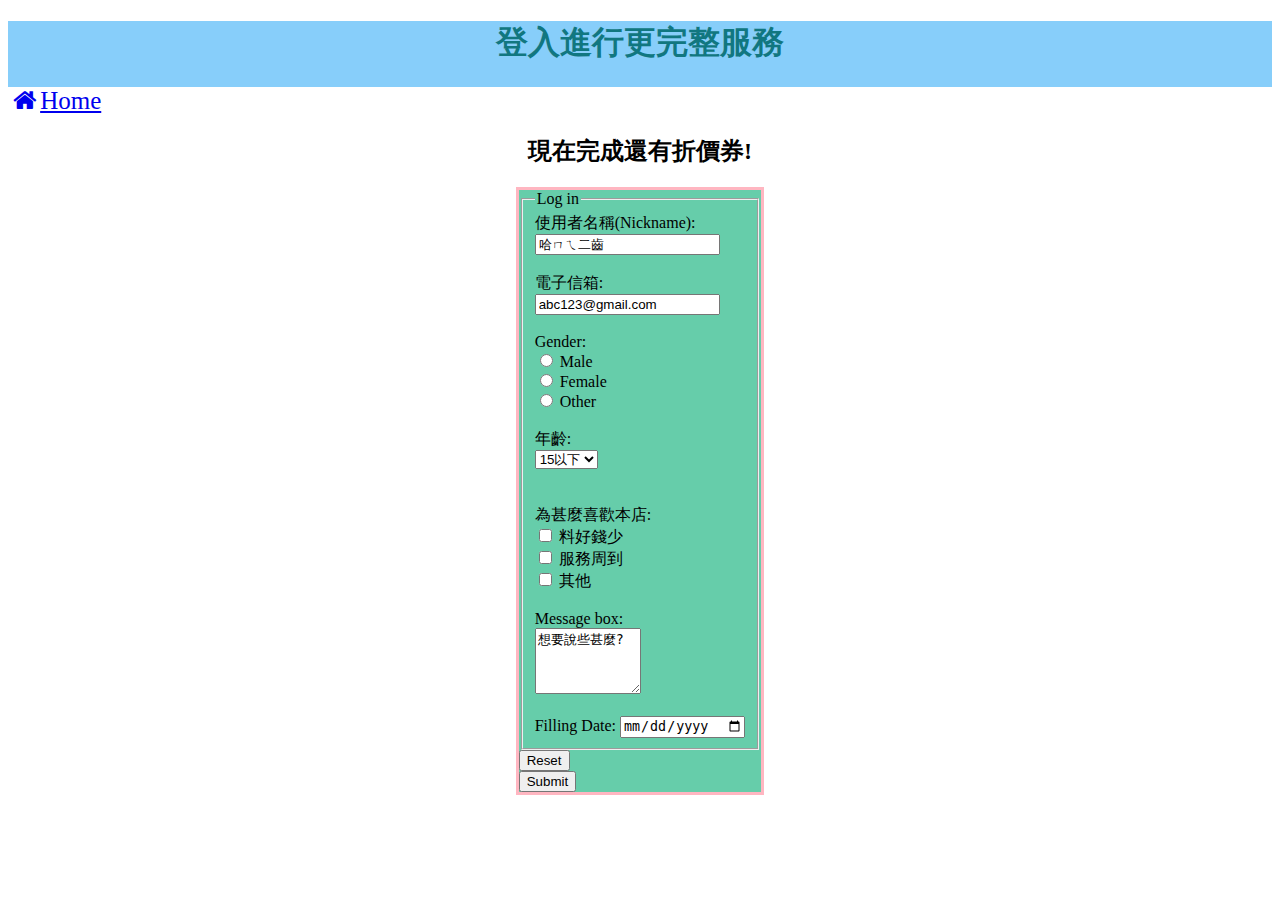
<file: HW/Final/form.html>
<!-- 為本學期第二次作業的表單進行修改 -->

<!DOCTYPE html>
<html>
  <link rel="stylesheet" href="https://cdnjs.cloudflare.com/ajax/libs/font-awesome/4.7.0/css/font-awesome.min.css"><!--載入icon的library-->
  <style>
    .navbar{
      font-size: 25px;
    }
    body{/*圖片來自Pexels網站-Aphiwat chuangchoem 為免費授權使用 */
      background-image: url(https://reurl.cc/V6O5ZA);
      
    }
  </style>
  <head>
    <div style="background-color:lightskyblue ;">
          
    <table >
     <h1 style="text-align: center;font-family: 標楷體;color: #117780; "> 登入進行更完整服務</h1>
    </table>
  
  </div>
  </head>

  
  <body >
    <div class="navbar">
      <a href="Web.html"><i class="fa fa-fw fa-home"></i>Home</a>
  </div>
    <h2 style="text-align: center;">現在完成還有折價券!</h2>
    

  <table  style="background-color: lightpink ;margin-left: 570px; margin: auto;" ><!--YOOOOOOOOOOOOOOOOOOOO!!!再修-->
    <tr>
      <td  valign="middle">
    
 
  <form    style=" text-align:left;background-color: mediumaquamarine;"> <!--action="/action_page.php"-->
    <fieldset  >
      <legend >Log in </legend>
      <label  for="Name">使用者名稱(Nickname):</label><br>
      <input type="text" id="Name"Name="Name" value="哈ㄇㄟ二齒"> <br><br>
     
      <label for="Mail">電子信箱:</label><br>
      <input type="text" id="Mail"Mail="Mail" value="abc123@gmail.com"><br><br>

      
      <label for="gender" >Gender:</label><br>

      <input type="radio" id="male" name="gender" value="male">
      <label for="male">Male</label><br>
  
      <input type="radio" id="Female" name="gender" value="Female">
      <label for="Female">Female</label><br>
  
      <input type="radio" id="other" name="gender" value="other">
      <label for="other">Other</label><br><br>

      <label for="cars">年齡:</label><br>
      <select id="cars" name="cars">
          <option value="age1">15以下</option>
          <option value="age2">15-25</option>
          <option value="age3">26-40</option>
          <option value="age4">41-65</option>
          <option value="age5">65以上</option>
         
      </select><br><br><br>

      <label for="considers">為甚麼喜歡本店:</label><br>
      <input type="checkbox" id="factors1" name="factors1" value="price">
      <label for="factors1">料好錢少</label><br>
      <input type="checkbox" id="factors2" name="factors2" value="people">
      <label for="factors2">服務周到</label><br>
      <input type="checkbox" id="factors3" name="factors3" value="other">
      <label for="factors3">其他</label><br><br>



      
      <label for="message">Message box:</label><br>
      <textarea name="message" style="width:100px ; height:60px";>想要說些甚麼?</textarea><br><br>

      <label for="fillingdate">Filling Date:</label>
  <input type="date" id="fillingdate" name="fillingdate">
      
      
    </fieldset>

    <input  style="text-align: center;" type="reset"><br>
    <input  type="submit"onclick="alert('Thank you!')" value="Submit" >

  </form>
</td>
</tr>
</table>
</body>


</html>
</file>
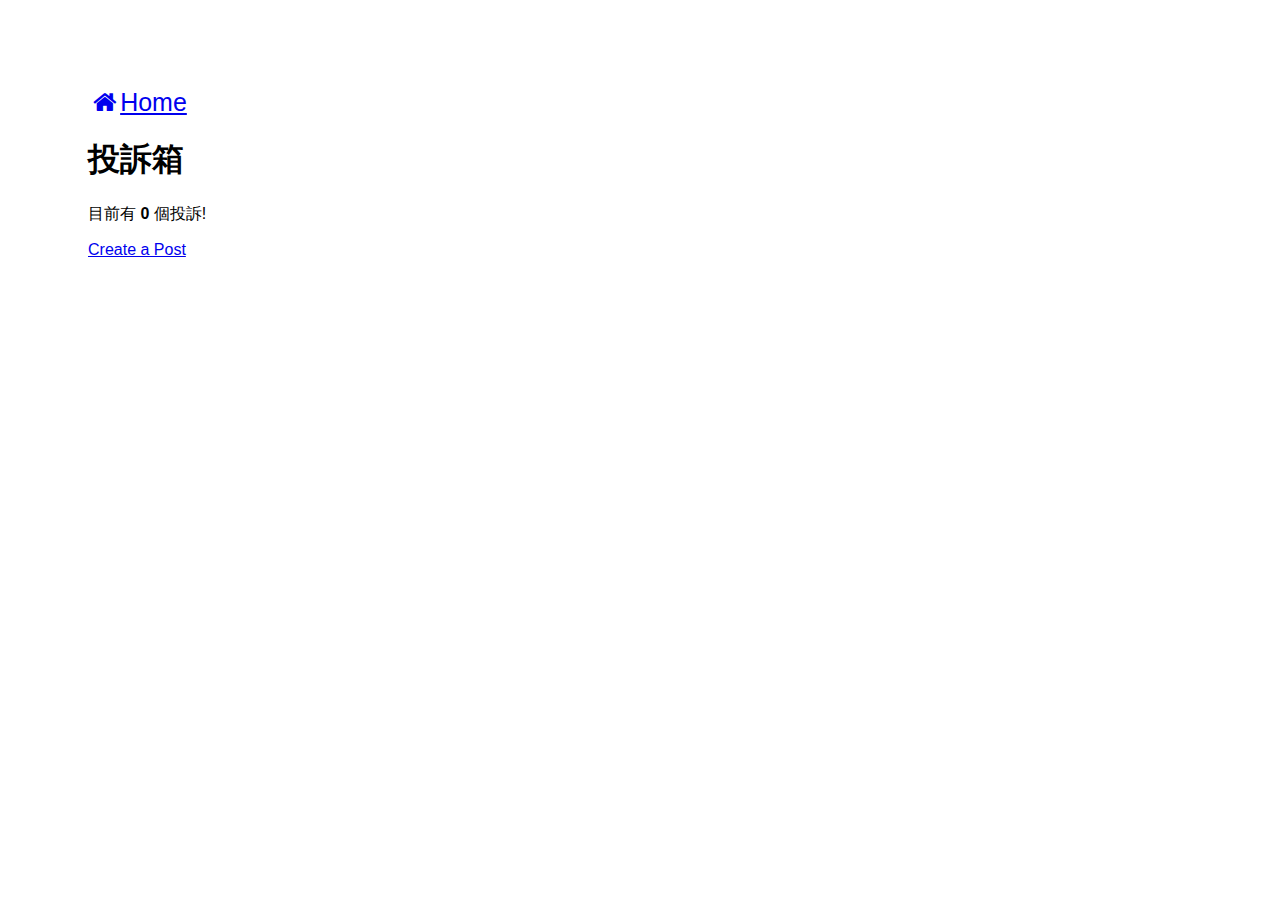
<file: HW/Final/No.html>
<!-- 此程式碼參照陳鍾誠老師 Blog 並進行部分修改 我能大部分理解此程式碼  -->
<!-- 以下有更詳細的註解  -->
<html>
<head>
    <link rel="stylesheet" href="https://cdnjs.cloudflare.com/ajax/libs/font-awesome/4.7.0/css/font-awesome.min.css"><!--載入icon的library-->
  <title>投訴</title>
  <style>/* 字體、畫面排版*/
    .navbar{
        font-size: 25px;
    }
    body {
        /*圖片來自Pexels-Pixabay 為免費授權使用*/
      background-image: url(https://images.pexels.com/photos/315999/pexels-photo-315999.jpeg?auto=compress&cs=tinysrgb&dpr=2&h=650&w=940);
      padding: 80px;
      font: 16px Helvetica, Arial;
    }
    h1 {
      font-size: 2em;
    }
    h2 {
      font-size: 1.2em;
    }
    #posts {
      margin: 0;
      padding: 0;
    }
    #posts li {
      margin: 40px 0;
      padding: 0;
      padding-bottom: 20px;
      border-bottom: 1px solid rgb(18, 226, 35);
      list-style: none;
    }
    #posts li:last-child {
      border-bottom: none;
    }
    textarea {
      width: 500px;
      height: 300px;
    }
    input[type=text],
    textarea {
      border: 1px solid #eee;
      border-top-color: #ddd;
      border-left-color: #ddd;
      border-radius: 2px;
      padding: 15px;
      font-size: .8em;
    }
    input[type=text] {
      width: 500px;
    }
  </style>
</head>
<header>
    <div class="navbar">
        <a href="Web.html"><i class="fa fa-fw fa-home"></i>Home</a>
    </div>
</header>
<body >
  <section  id= "content" >
    <!-- list->>>列出所有投訴 -->
    <div  id= "list"  class= "panel" >
      <h1>投訴箱</h1>
      <p>目前有 <strong id="postsLength"></strong> 個投訴!</p>
      <p><a href="#/create/">Create a Post</a></p>
      <ul id="posts">
      </ul>
    </div>
    <!-- create->>>進入創建新投訴貼文的畫面 -->
    <div id= "create"  class= "panel" >
      <h1>想要說些甚麼?</h1>
      <p>將會誠心誠意參考改進</p>
      <p><input type="text" placeholder="Title" id="postTitle"></p>
      <p><textarea placeholder="Contents" id="postBody"></textarea></p>
      <p><input type="button" value="Create" onclick="save()"></p>
    </div>
    <!-- show->>>顯示某筆投訴貼文的畫面 -->
    <div  id= "show"  class=" panel" >
      <h1 id= "showTitle"></h1>
      <p id= "showBody"></p>
    </div>
  </section>
<script>
let posts = []

/* 顯示id指定的panel(div)*/
function showPanel(id) {
  document.querySelectorAll('.panel').forEach((node) => node.style.display='none')
  document.getElementById(id).style.display = 'block'
}

/* 列出所有投訴貼文 */
function list() {
  let postsHtml = []
  for (let i=0; i<posts.length; i++) {
    postsHtml.push(`<li><h2>${posts[i].title}</h2><p><a href="#/show/${i}">Read post</a></p></li>`)
  }
  document.getElementById('posts').innerHTML = postsHtml.join('\n')
  document.getElementById('postsLength').innerHTML = posts.length
  showPanel('list')
}

/* 儲存投訴貼文 */
function save() {
  var title = document.getElementById('postTitle').value
  var body  = document.getElementById('postBody').value
  posts.push({title: title, body: body})
  
  window.location.hash = '#/list/'/*  觸發 list() 列出所有投訴貼文*/
}

/* 顯示 id=match[1] 所指定的投訴貼文 */
function show(match) {
  let i = parseInt(match[1])
  document.getElementById('showTitle').innerHTML = posts[i].title
  document.getElementById('showBody').innerHTML = posts[i].body
  showPanel('show')
}

/* 顯示 創建新貼文 的畫面。*/
function create(match) {
  showPanel('create') 
  document.getElementById('postTitle').value = ''
  document.getElementById('postBody').value = ''
}

/* router 路徑地圖  此段程式碼較無法理解*/
let routeMap = [
  [/^\/?show\/(\w+)\/?$/, show],
  [/^\/?list\/?$/, list],
  [/^\/?create\/?$/, create],
]

/* hash有改變時，觸發路徑地圖對應的函數。*/
window.onhashchange = function () {
  var hash = window.location.hash.trim().substring(1)
  for (let [regexp, f] of routeMap) {
    var m = hash.match(regexp)
    if (m) {
      f(m, hash)
      break
    }
  }
}

/* 載入網頁後， 列出所有的投訴貼文*/
window.onload = function() {
  window.location.hash = '#/list/'
}
</script>
</body>
</html>
</file>
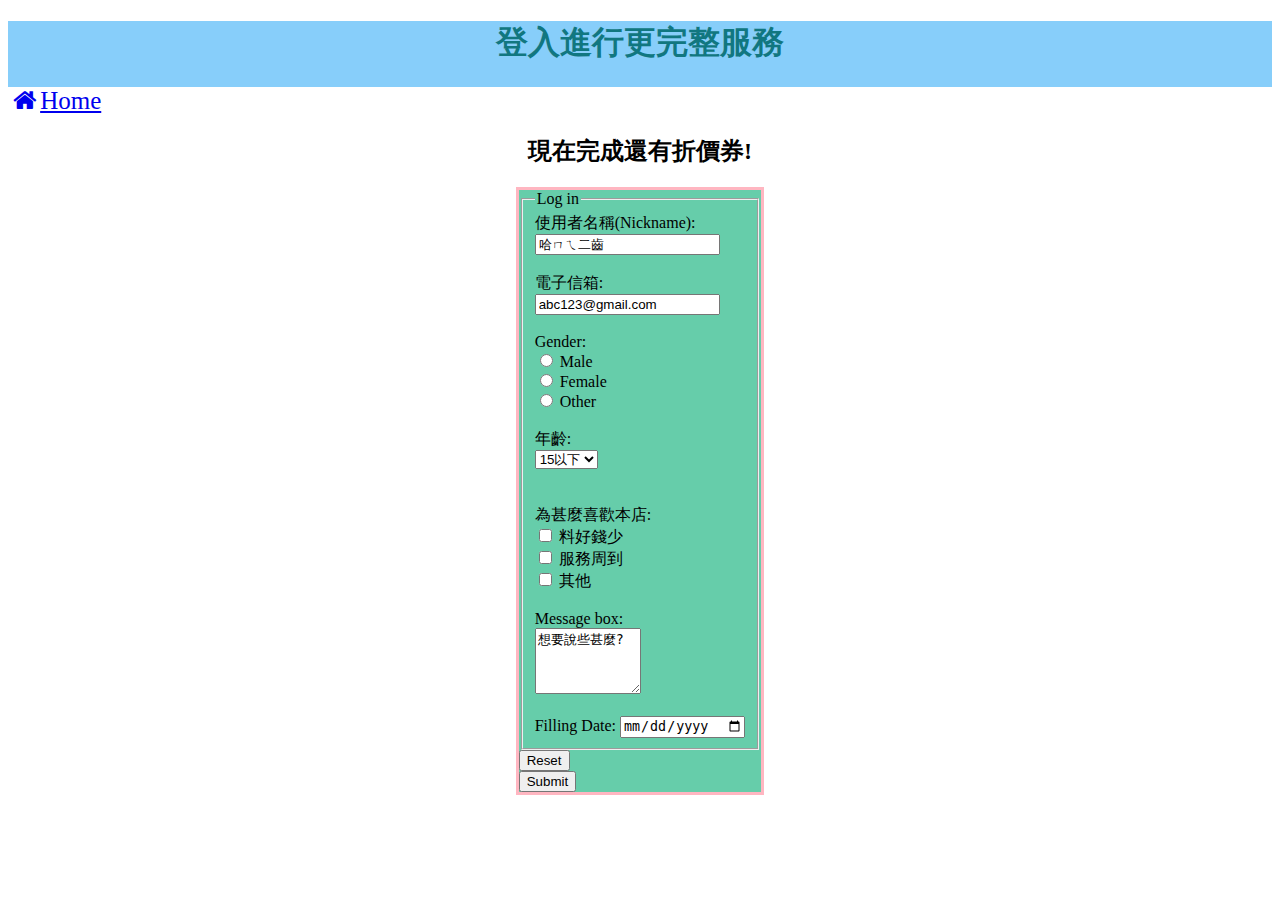
<file: HW/test/AllInMainjs/public/form.html>
<!-- 為本學期第二次作業的表單進行修改 -->

<!DOCTYPE html>
<html>
  <link rel="stylesheet" href="https://cdnjs.cloudflare.com/ajax/libs/font-awesome/4.7.0/css/font-awesome.min.css"><!--載入icon的library-->
  <style>
    .navbar{
      font-size: 25px;
    }
    body{/*圖片來自Pexels網站-Aphiwat chuangchoem 為免費授權使用 */
      background-image: url(https://reurl.cc/V6O5ZA);
      
    }
  </style>
  <head>
    <div style="background-color:lightskyblue ;">
          
    <table >
     <h1 style="text-align: center;font-family: 標楷體;color: #117780; "> 登入進行更完整服務</h1>
    </table>
  
  </div>
  </head>

  
  <body >
    <div class="navbar">
      <a href="index.html"><i class="fa fa-fw fa-home"></i>Home</a>
  </div>
    <h2 style="text-align: center;">現在完成還有折價券!</h2>
    

  <table  style="background-color: lightpink ;margin-left: 570px; margin: auto;" ><!--YOOOOOOOOOOOOOOOOOOOO!!!再修-->
    <tr>
      <td  valign="middle">
    
 
  <form    style=" text-align:left;background-color: mediumaquamarine;"> <!--action="/action_page.php"-->
    <fieldset  >
      <legend >Log in </legend>
      <label  for="Name">使用者名稱(Nickname):</label><br>
      <input type="text" id="Name"Name="Name" value="哈ㄇㄟ二齒"> <br><br>
     
      <label for="Mail">電子信箱:</label><br>
      <input type="text" id="Mail"Mail="Mail" value="abc123@gmail.com"><br><br>

      
      <label for="gender" >Gender:</label><br>

      <input type="radio" id="male" name="gender" value="male">
      <label for="male">Male</label><br>
  
      <input type="radio" id="Female" name="gender" value="Female">
      <label for="Female">Female</label><br>
  
      <input type="radio" id="other" name="gender" value="other">
      <label for="other">Other</label><br><br>

      <label for="cars">年齡:</label><br>
      <select id="cars" name="cars">
          <option value="age1">15以下</option>
          <option value="age2">15-25</option>
          <option value="age3">26-40</option>
          <option value="age4">41-65</option>
          <option value="age5">65以上</option>
         
      </select><br><br><br>

      <label for="considers">為甚麼喜歡本店:</label><br>
      <input type="checkbox" id="factors1" name="factors1" value="price">
      <label for="factors1">料好錢少</label><br>
      <input type="checkbox" id="factors2" name="factors2" value="people">
      <label for="factors2">服務周到</label><br>
      <input type="checkbox" id="factors3" name="factors3" value="other">
      <label for="factors3">其他</label><br><br>



      
      <label for="message">Message box:</label><br>
      <textarea name="message" style="width:100px ; height:60px";>想要說些甚麼?</textarea><br><br>

      <label for="fillingdate">Filling Date:</label>
  <input type="date" id="fillingdate" name="fillingdate">
      
      
    </fieldset>

    <input  style="text-align: center;" type="reset"><br>
    <input  type="submit"onclick="alert('Thank you!')" value="Submit" >

  </form>
</td>
</tr>
</table>
</body>


</html>
</file>
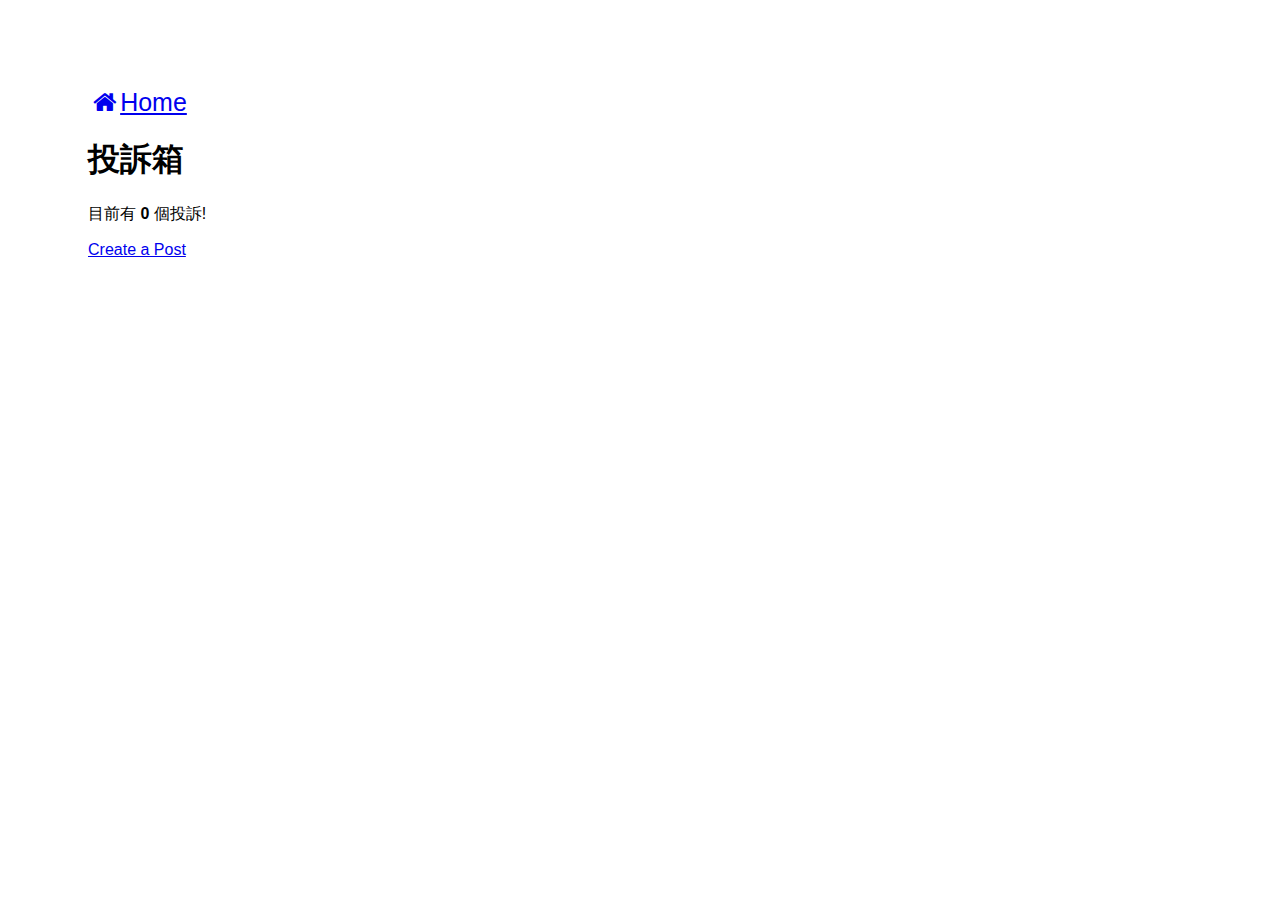
<file: HW/test/AllInMainjs/public/No.html>
<!-- 此程式碼參照陳鍾誠老師 Blog 並進行部分修改 我能大部分理解此程式碼  -->
<!-- 以下有更詳細的註解  -->
<html>
<head>
    <link rel="stylesheet" href="https://cdnjs.cloudflare.com/ajax/libs/font-awesome/4.7.0/css/font-awesome.min.css"><!--載入icon的library-->
  <title>投訴</title>
  <style>/* 字體、畫面排版*/
    .navbar{
        font-size: 25px;
    }
    body {
        /*圖片來自Pexels-Pixabay 為免費授權使用*/
      background-image: url(https://images.pexels.com/photos/315999/pexels-photo-315999.jpeg?auto=compress&cs=tinysrgb&dpr=2&h=650&w=940);
      padding: 80px;
      font: 16px Helvetica, Arial;
    }
    h1 {
      font-size: 2em;
    }
    h2 {
      font-size: 1.2em;
    }
    #posts {
      margin: 0;
      padding: 0;
    }
    #posts li {
      margin: 40px 0;
      padding: 0;
      padding-bottom: 20px;
      border-bottom: 1px solid rgb(18, 226, 35);
      list-style: none;
    }
    #posts li:last-child {
      border-bottom: none;
    }
    textarea {
      width: 500px;
      height: 300px;
    }
    input[type=text],
    textarea {
      border: 1px solid #eee;
      border-top-color: #ddd;
      border-left-color: #ddd;
      border-radius: 2px;
      padding: 15px;
      font-size: .8em;
    }
    input[type=text] {
      width: 500px;
    }
  </style>
</head>
<header>
    <div class="navbar">
        <a href="index.html"><i class="fa fa-fw fa-home"></i>Home</a>
    </div>
</header>
<body >
  <section  id= "content" >
    <!-- list->>>列出所有投訴 -->
    <div  id= "list"  class= "panel" >
      <h1>投訴箱</h1>
      <p>目前有 <strong id="postsLength"></strong> 個投訴!</p>
      <p><a href="#/create/">Create a Post</a></p>
      <ul id="posts">
      </ul>
    </div>
    <!-- create->>>進入創建新投訴貼文的畫面 -->
    <div id= "create"  class= "panel" >
      <h1>想要說些甚麼?</h1>
      <p>將會誠心誠意參考改進</p>
      <p><input type="text" placeholder="Title" id="postTitle"></p>
      <p><textarea placeholder="Contents" id="postBody"></textarea></p>
      <p><input type="button" value="Create" onclick="save()"></p>
    </div>
    <!-- show->>>顯示某筆投訴貼文的畫面 -->
    <div  id= "show"  class=" panel" >
      <h1 id= "showTitle"></h1>
      <p id= "showBody"></p>
    </div>
  </section>
<script>
let posts = []

/* 顯示id指定的panel(div)*/
function showPanel(id) {
  document.querySelectorAll('.panel').forEach((node) => node.style.display='none')
  document.getElementById(id).style.display = 'block'
}

/* 列出所有投訴貼文 */
function list() {
  let postsHtml = []
  for (let i=0; i<posts.length; i++) {
    postsHtml.push(`<li><h2>${posts[i].title}</h2><p><a href="#/show/${i}">Read post</a></p></li>`)
  }
  document.getElementById('posts').innerHTML = postsHtml.join('\n')
  document.getElementById('postsLength').innerHTML = posts.length
  showPanel('list')
}

/* 儲存投訴貼文 */
function save() {
  var title = document.getElementById('postTitle').value
  var body  = document.getElementById('postBody').value
  posts.push({title: title, body: body})
  
  window.location.hash = '#/list/'/*  觸發 list() 列出所有投訴貼文*/
}

/* 顯示 id=match[1] 所指定的投訴貼文 */
function show(match) {
  let i = parseInt(match[1])
  document.getElementById('showTitle').innerHTML = posts[i].title
  document.getElementById('showBody').innerHTML = posts[i].body
  showPanel('show')
}

/* 顯示 創建新貼文 的畫面。*/
function create(match) {
  showPanel('create') 
  document.getElementById('postTitle').value = ''
  document.getElementById('postBody').value = ''
}

/* router 路徑地圖  此段程式碼較無法理解*/
let routeMap = [
  [/^\/?show\/(\w+)\/?$/, show],
  [/^\/?list\/?$/, list],
  [/^\/?create\/?$/, create],
]

/* hash有改變時，觸發路徑地圖對應的函數。*/
window.onhashchange = function () {
  var hash = window.location.hash.trim().substring(1)
  for (let [regexp, f] of routeMap) {
    var m = hash.match(regexp)
    if (m) {
      f(m, hash)
      break
    }
  }
}

/* 載入網頁後， 列出所有的投訴貼文*/
window.onload = function() {
  window.location.hash = '#/list/'
}
</script>
</body>
</html>
</file>
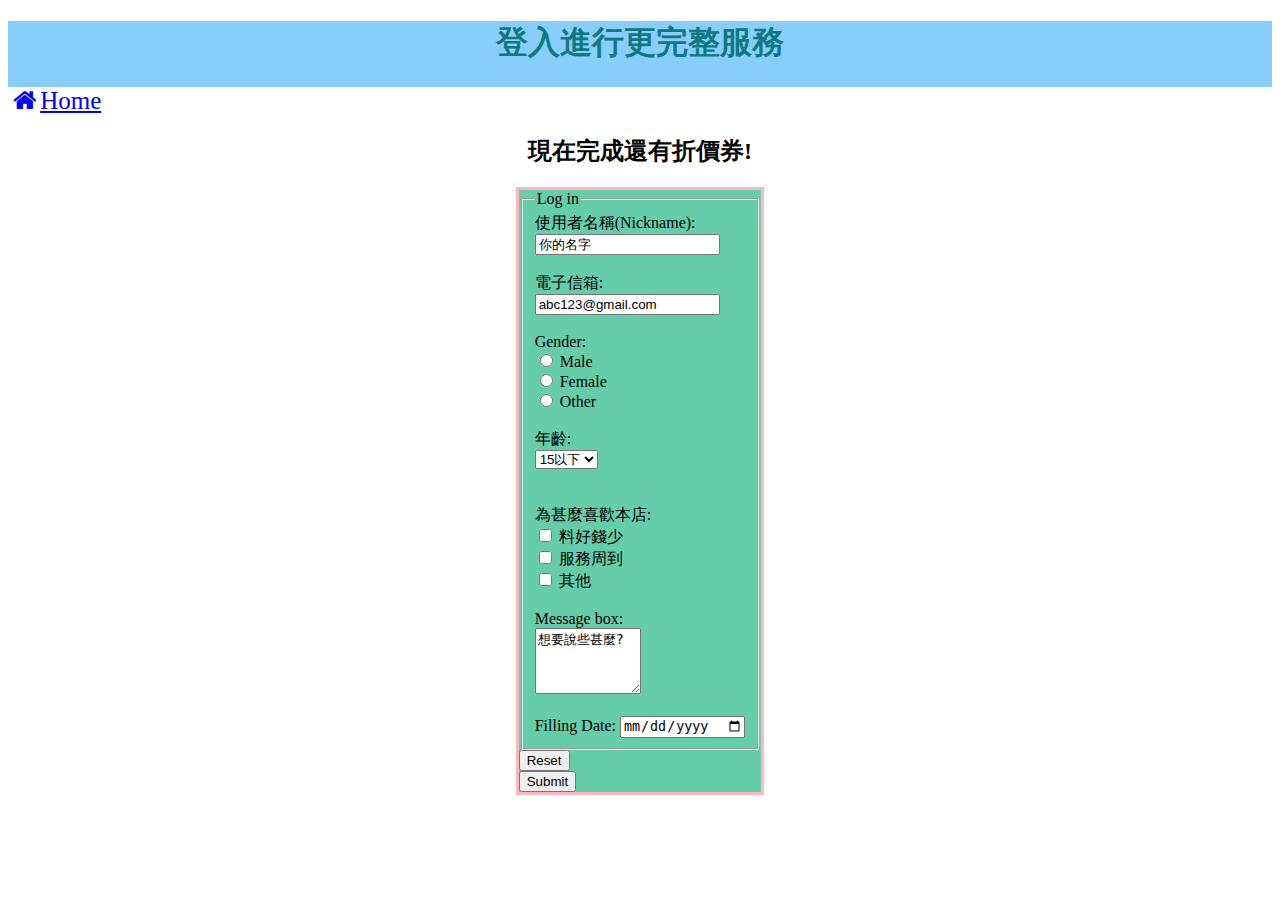
<file: HW/test/Final/public/form.html>
<!-- 為大一下學期第二次作業的表單進行修改 -->

<!DOCTYPE html>
<html>
  <link rel="stylesheet" href="https://cdnjs.cloudflare.com/ajax/libs/font-awesome/4.7.0/css/font-awesome.min.css"><!--載入icon的library-->
  <style>
    .navbar{
      font-size: 25px;
    }
    body{/*圖片來自Pexels網站-Aphiwat chuangchoem 為免費授權使用 */
      background-image: url(https://reurl.cc/V6O5ZA);
      
    }
  </style>
  <head>
    <div style="background-color:lightskyblue ;">
          
    <table >
     <h1 style="text-align: center;font-family: 標楷體;color: #117780; "> 登入進行更完整服務</h1>
    </table>
  
  </div>
  </head>

  
  <body >
    <div class="navbar">
      <a href="index.html"><i class="fa fa-fw fa-home"></i>Home</a>
  </div>
    <h2 style="text-align: center;">現在完成還有折價券!</h2>
    

  <table  style="background-color: lightpink ;margin-left: 570px; margin: auto;" ><!--YOOOOOOOOOOOOOOOOOOOO!!!再修-->
    <tr>
      <td  valign="middle">
    
 
  <form    style=" text-align:left;background-color: mediumaquamarine;"> <!--action="/action_page.php"-->
    <fieldset  >
      <legend >Log in </legend>
      <label  for="Name">使用者名稱(Nickname):</label><br>
      <input type="text" id="Name"Name="Name" value="你的名字"> <br><br>
     
      <label for="Mail">電子信箱:</label><br>
      <input type="text" id="Mail"Mail="Mail" value="abc123@gmail.com"><br><br>

      
      <label for="gender" >Gender:</label><br>

      <input type="radio" id="male" name="gender" value="male">
      <label for="male">Male</label><br>
  
      <input type="radio" id="Female" name="gender" value="Female">
      <label for="Female">Female</label><br>
  
      <input type="radio" id="other" name="gender" value="other">
      <label for="other">Other</label><br><br>

      <label for="cars">年齡:</label><br>
      <select id="cars" name="cars">
          <option value="age1">15以下</option>
          <option value="age2">15-25</option>
          <option value="age3">26-40</option>
          <option value="age4">41-65</option>
          <option value="age5">65以上</option>
         
      </select><br><br><br>

      <label for="considers">為甚麼喜歡本店:</label><br>
      <input type="checkbox" id="factors1" name="factors1" value="price">
      <label for="factors1">料好錢少</label><br>
      <input type="checkbox" id="factors2" name="factors2" value="people">
      <label for="factors2">服務周到</label><br>
      <input type="checkbox" id="factors3" name="factors3" value="other">
      <label for="factors3">其他</label><br><br>



      
      <label for="message">Message box:</label><br>
      <textarea name="message" style="width:100px ; height:60px";>想要說些甚麼?</textarea><br><br>

      <label for="fillingdate">Filling Date:</label>
  <input type="date" id="fillingdate" name="fillingdate">
      
      
    </fieldset>

    <input  style="text-align: center;" type="reset"><br>
    <input  type="submit"onclick="alert('Thank you!')" value="Submit" >

  </form>
</td>
</tr>
</table>
</body>


</html>
</file>
